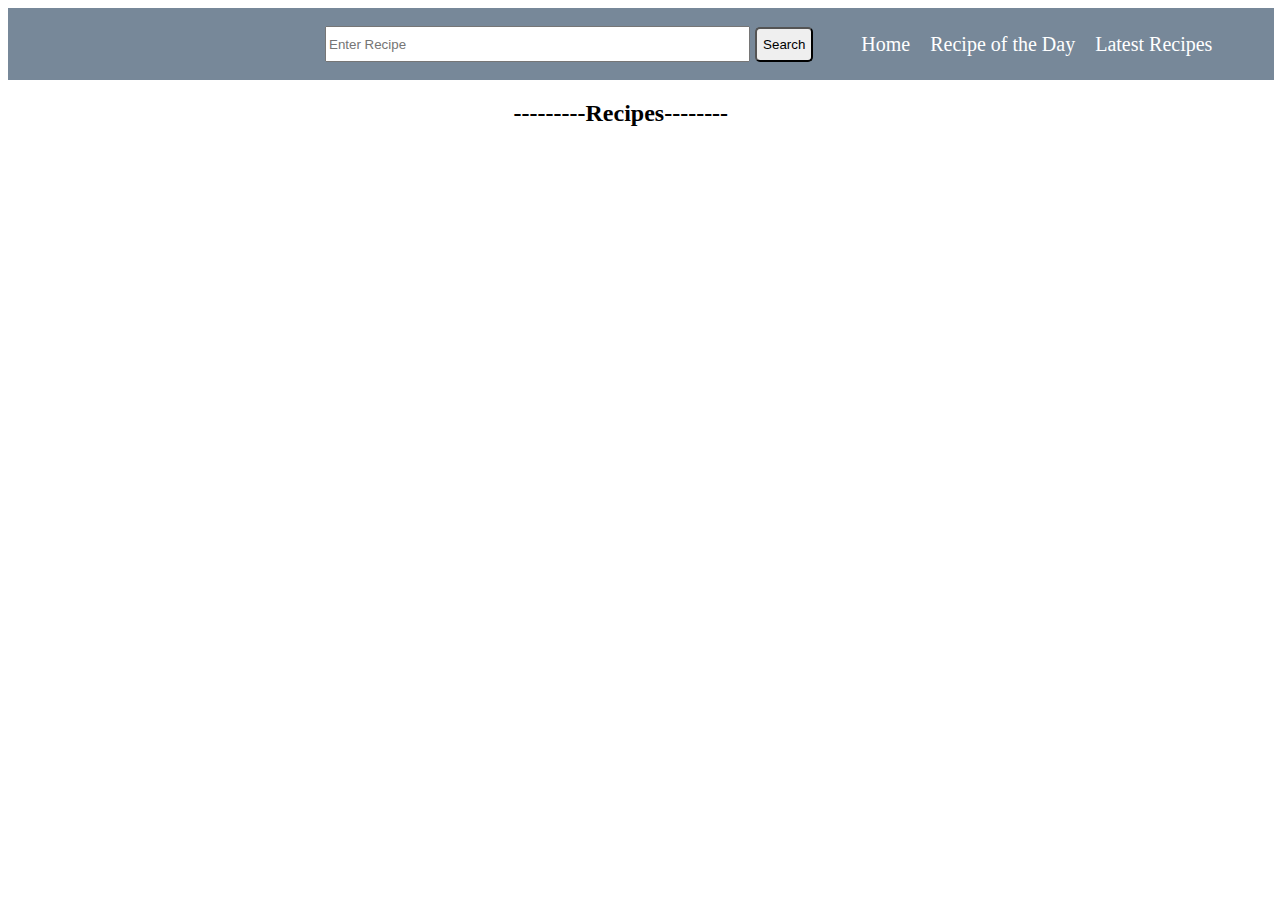
<file: index.html>
<!DOCTYPE html>
<html lang="en">
<head>
    <meta charset="UTF-8">
    <meta http-equiv="X-UA-Compatible" content="IE=edge">
    <meta name="viewport" content="width=device-width, initial-scale=1.0">
    <title>Document</title>

    <link rel="stylesheet" href="./Styles/navstyle.css">
    <link rel="stylesheet" href="./Styles/foodhome.css">
      
   
           
</head>
<body>
      <div id="navcontainer"></div>
     
      <div id="debouncediv">
          <div id="flexdiv"></div>
      </div>
      <h2>---------Recipes--------</h2>
     
      <div id="homecontainer"></div>
</body>
</html>


<script type="module">

    import navbar from "./scripts/navbar.js";

    import {getData,append} from "./scripts/getData.js";
    console.log(getData);
   
     import {getDatahome,latestAppend} from "./scripts/homepage.js";

   let container=document.getElementById("navcontainer");
   container.innerHTML=navbar();

     let input=document.getElementById("Recipename");
     input.addEventListener("input",Debounce);

     let res=getData();
   console.log(res);

     function Debounce(){
       let flex=  document.getElementById("debouncediv");
             
       
         console.log("here");
         setTimeout(()=>{
            let Recipename=document.getElementById("Recipename").value;
        let location=document.getElementById("flexdiv");
        let response=getData(Recipename);
        console.log(response);
        
         response.then((res)=>{
       console.log(res);
       if(Recipename.length<=1){
           location.innerHTML=null;
           location.style.overflow="hidden";
           flex.style.display="none";

        }
       if(Recipename.length>1){
      append(res,location);
      flex.style.display="flex";
       }
  })
         },1000)
         
     }
       
     let url=`https://www.themealdb.com/api/json/v1/1/search.php?f=c`;
     let location=document.getElementById("homecontainer");
     let respond=getDatahome(url);
     respond.then((res)=>{
         console.log(res);
         latestAppend(res,location);
     })
  
</script>
</file>
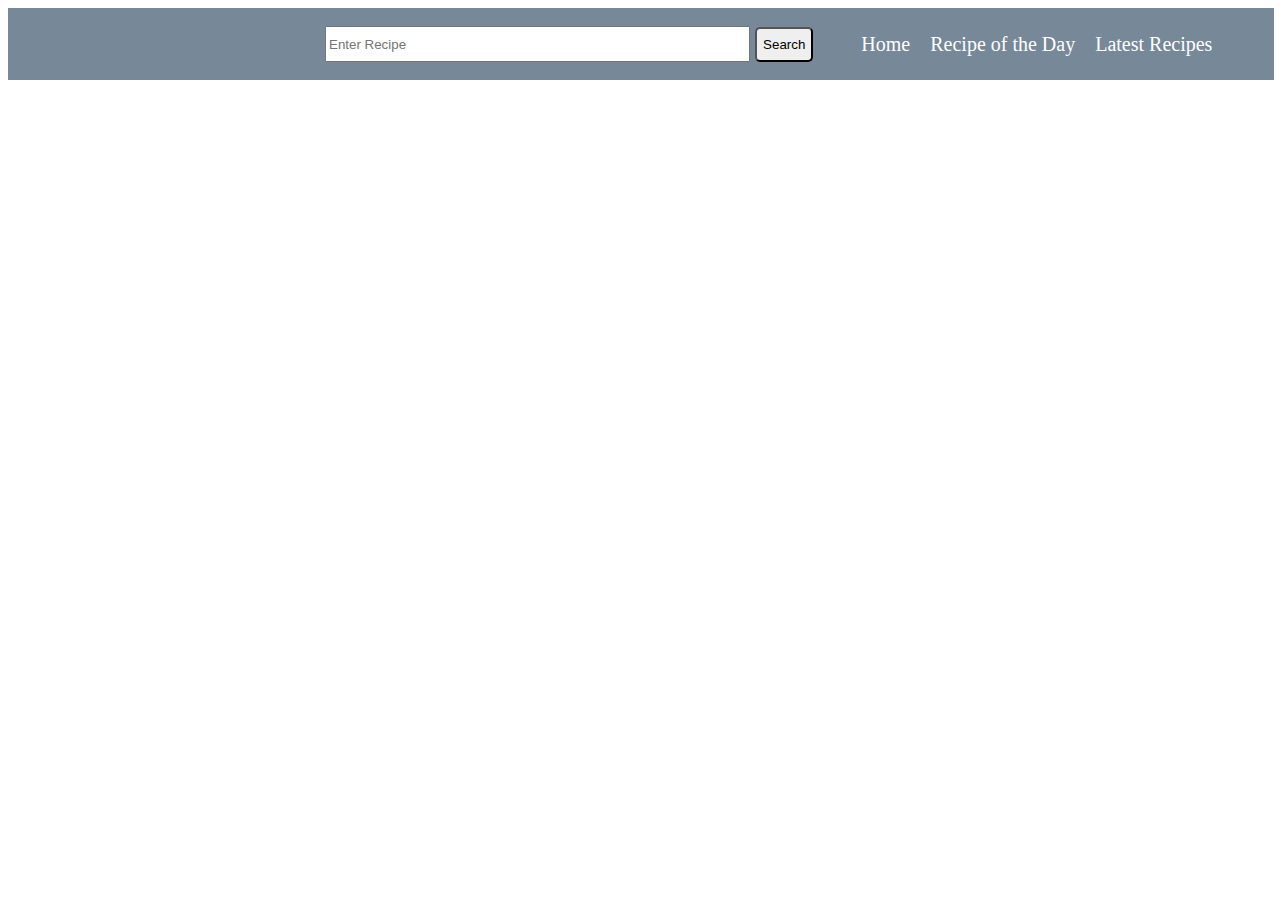
<file: display.html>
<!DOCTYPE html>
<html lang="en">
<head>
    <meta charset="UTF-8">
    <meta http-equiv="X-UA-Compatible" content="IE=edge">
    <meta name="viewport" content="width=device-width, initial-scale=1.0">
    <title>Document</title>
    <link rel="stylesheet" href="./Styles/navstyle.css">
  <link rel="stylesheet" href="./Styles/display.css">
</head>
<body>
    <div id="navcontainer"></div>
    <div id="recipecontainer"></div>
</body>
</html>

<script type="module">
      import navbar from "./scripts/navbar.js";
    import {RecipeAppend} from "./scripts/homepage.js";

    let container=document.getElementById("navcontainer");
   container.innerHTML=navbar();
    let location=document.getElementById("recipecontainer")
   let data =JSON.parse(localStorage.getItem("singleview"));

   RecipeAppend(data,location);


</script>
</file>
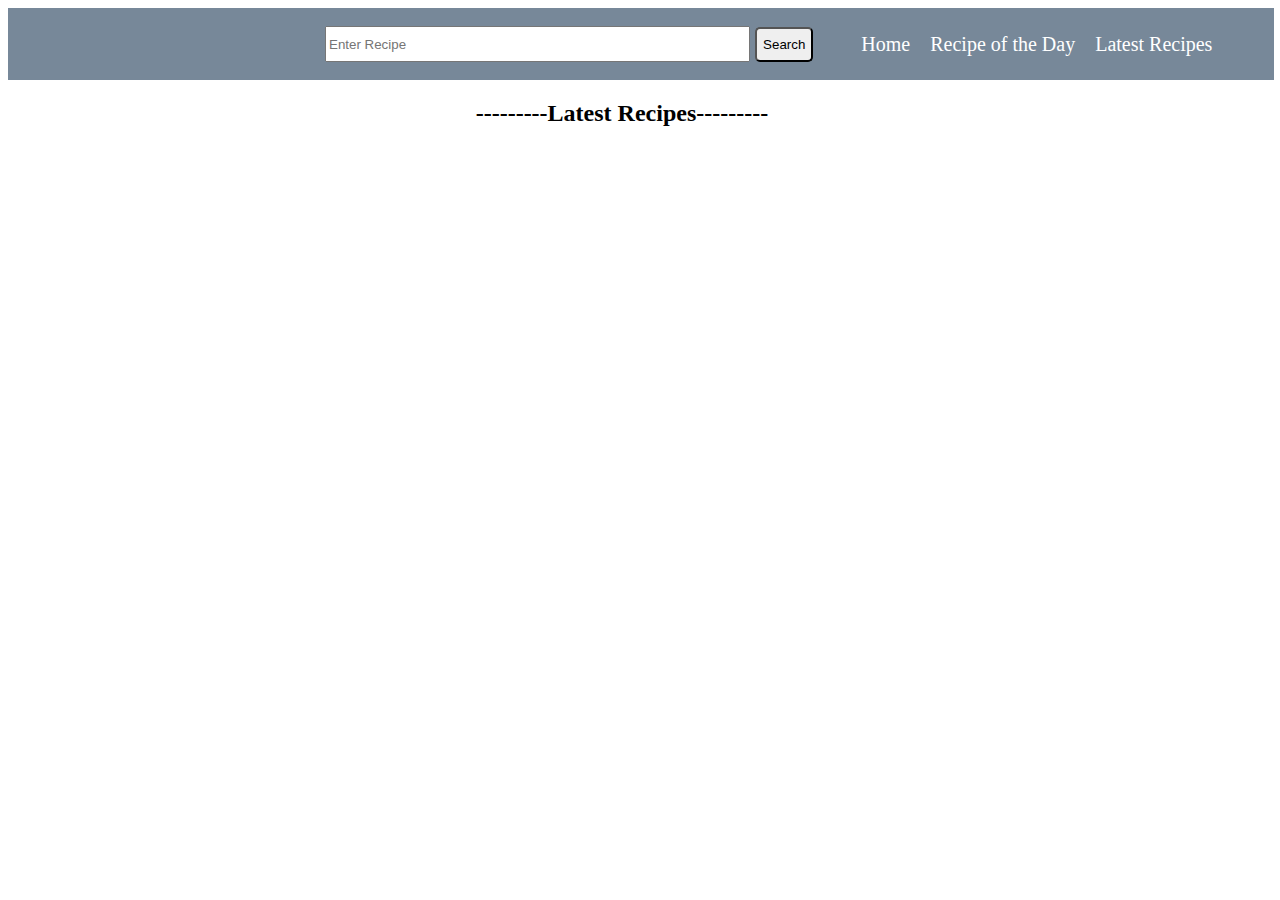
<file: latestRecipe.html>
<!DOCTYPE html>
<html lang="en">
<head>
    <meta charset="UTF-8">
    <meta http-equiv="X-UA-Compatible" content="IE=edge">
    <meta name="viewport" content="width=device-width, initial-scale=1.0">
    <title>Document</title>
    <link rel="stylesheet" href="./Styles/navstyle.css">
    <link rel="stylesheet" href="./Styles/latest.css">
    
</head>
<body>
    <div id="navcontainer"></div>
  <h2>---------Latest Recipes---------</h2>
    <div id="latestcontainer">
        
    </div>
</body>
</html>

<script type="module">

    import navbar from "./scripts/navbar.js";

    import {getDatahome,latestAppend} from "./scripts/homepage.js";


   let container=document.getElementById("navcontainer");
   container.innerHTML=navbar();

   let url=`https://www.themealdb.com/api/json/v1/1/search.php?f=l`;
   let latest=getDatahome(url);
    let location =document.getElementById("latestcontainer");
   latest.then((res)=>{
       console.log(res);
       latestAppend(res,location);
   })
// function latestAppend(data){
//     document.getElementById("latestcontainer").innerHTML=null;
//     data.forEach(({strMeal,strMealThumb})=>{
//         let div1=document.createElement("div");
//         let img=document.createElement("img");
//         img.src=strMealThumb;
//         let mealname=document.createElement("p");
//         mealname.textContent=strMeal;
//         div1.append(img,mealname);
//         document.getElementById("latestcontainer").append(div1);

//     })
// }
</script>
</file>
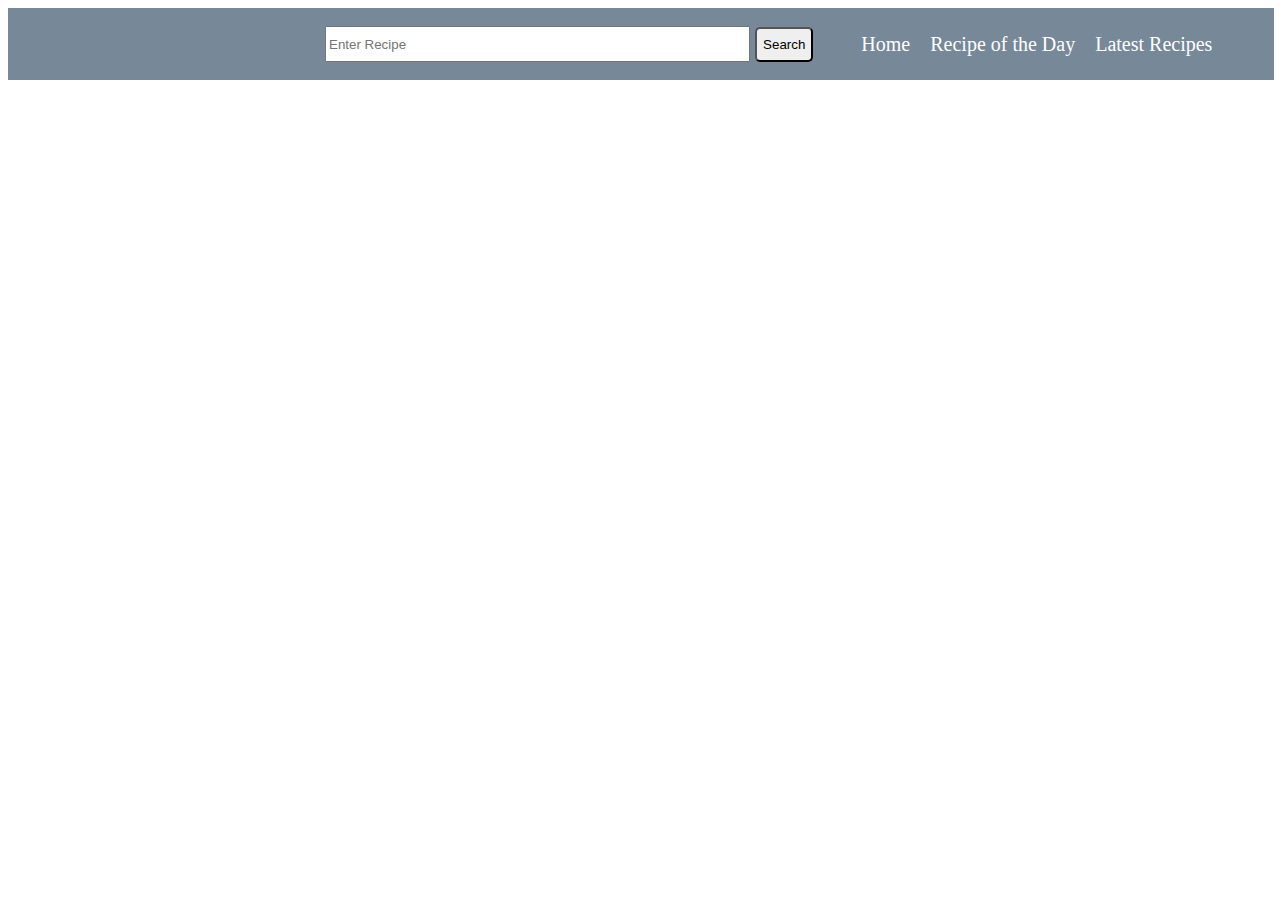
<file: RecipeDay.html>
<!DOCTYPE html>
<html lang="en">
<head>
    <meta charset="UTF-8">
    <meta http-equiv="X-UA-Compatible" content="IE=edge">
    <meta name="viewport" content="width=device-width, initial-scale=1.0">
    <title>Document</title>
    <link rel="stylesheet" href="./Styles/navstyle.css">
      <link rel="stylesheet" href="./Styles/display.css">
    
</head>
<body>
    <div id="navcontainer"></div>
    <div id="recipecontainer"></div>
</body>
</html>


<script type="module">

    import navbar from "./scripts/navbar.js";
    import {getDatahome,RecipeAppend} from "./scripts/homepage.js";
   let container=document.getElementById("navcontainer");
   container.innerHTML=navbar();


   let url=`https://www.themealdb.com/api/json/v1/1/random.php`;
     let respond=getDatahome(url);
     let location=document.getElementById("recipecontainer");
     respond.then((res)=>{
         console.log(res);
         RecipeAppend(res,location);
     })
  
    // let items=JSON.parse(localStorage.getItem("singleview"));
    // RecipeAppend(items,location);
</script>
</file>
<file: Styles/navstyle.css>
#navbar {
  width: 100%;
  height: 70px;
  border: 1px solid lightslategrey;
  display: flex;
  align-items: center;
  background-color: lightslategrey;
}
#navbar input {
  width: 33%;
  height: 30px;
  margin-left: 25%;
  margin-right: 5px;
}
#navbar button {
  height: 35px;
  border-radius: 5px;
  margin-right: 8px;
  cursor: pointer;
}
#navbar ul {
  display: flex;
}
#navbar ul li {
  list-style: none;
  margin-right: 20px;
}
#navbar ul a {
  text-decoration: none;
  color: white;
  font-size: 20px;
}
</file>
<file: Styles/foodhome.css>
#debouncediv {
  background: white;
  height: 40%;
  width: 33%;
  position: absolute;
  top: 0;
  display: none;
  justify-content: center;
  align-items: center;
  margin-top: 7%;
  margin-left: 25%;
  text-align: center;
}
#flexdiv {
  display: grid;
  width: 100%;
  height: 100%;
  grid-template-columns: repeat(2, 1fr);
  /* position: relative; */
  /* overflow: scroll;  */
}
#debouncediv #flexdiv div {
  border: 1px solid lightslategray;
  box-shadow: rgba(100, 100, 111, 0.2) 0px 7px 29px 0px;
}

#debouncediv > #flexdiv > div > img {
  width: 100%;
  height: 100px;
}
#homecontainer {
  display: grid;
  width: 100%;
  /* margin-top: -10px;  */
  grid-template-columns: repeat(4, 1fr);
  grid-gap: 15px;
}
#homecontainer div {
  box-shadow: rgba(100, 100, 111, 0.2) 0px 7px 29px 0px;
}
#homecontainer div img {
  border: 1px solid transparent;
  width: 100%;
  height: 80%;
}
h2 {
  margin-top: 20px;
  margin-left: 40%;
  margin-bottom: 20px;
}
</file>
<file: Styles/display.css>
#recipecontainer {
  width: 100%;
  display: flex;
  gap: 10px;
}
#recipecontainer div img {
  width: 660px;
  height: 400px;
  margin-top: 40px;
  margin-left: 20px;
}
#recipecontainer .content {
  margin-top: 40px;
  border: 1px solid transparent;
  height: 500px;
  overflow: scroll;
  box-shadow: rgba(100, 100, 111, 0.2) 0px 7px 29px 0px;
}
h3 {
  color: red;
}
</file>
<file: Styles/latest.css>
#latestcontainer {
  display: grid;
  width: 100%;
  margin-top: 30px;
  grid-template-columns: repeat(4, 1fr);
  grid-gap: 15px;
}
#latestcontainer div {
  box-shadow: rgba(100, 100, 111, 0.2) 0px 7px 29px 0px;
}
#latestcontainer div img {
  border: 1px solid transparent;
  width: 100%;
  height: 80%;
}

h2 {
  margin-left: 37%;
}
</file>
